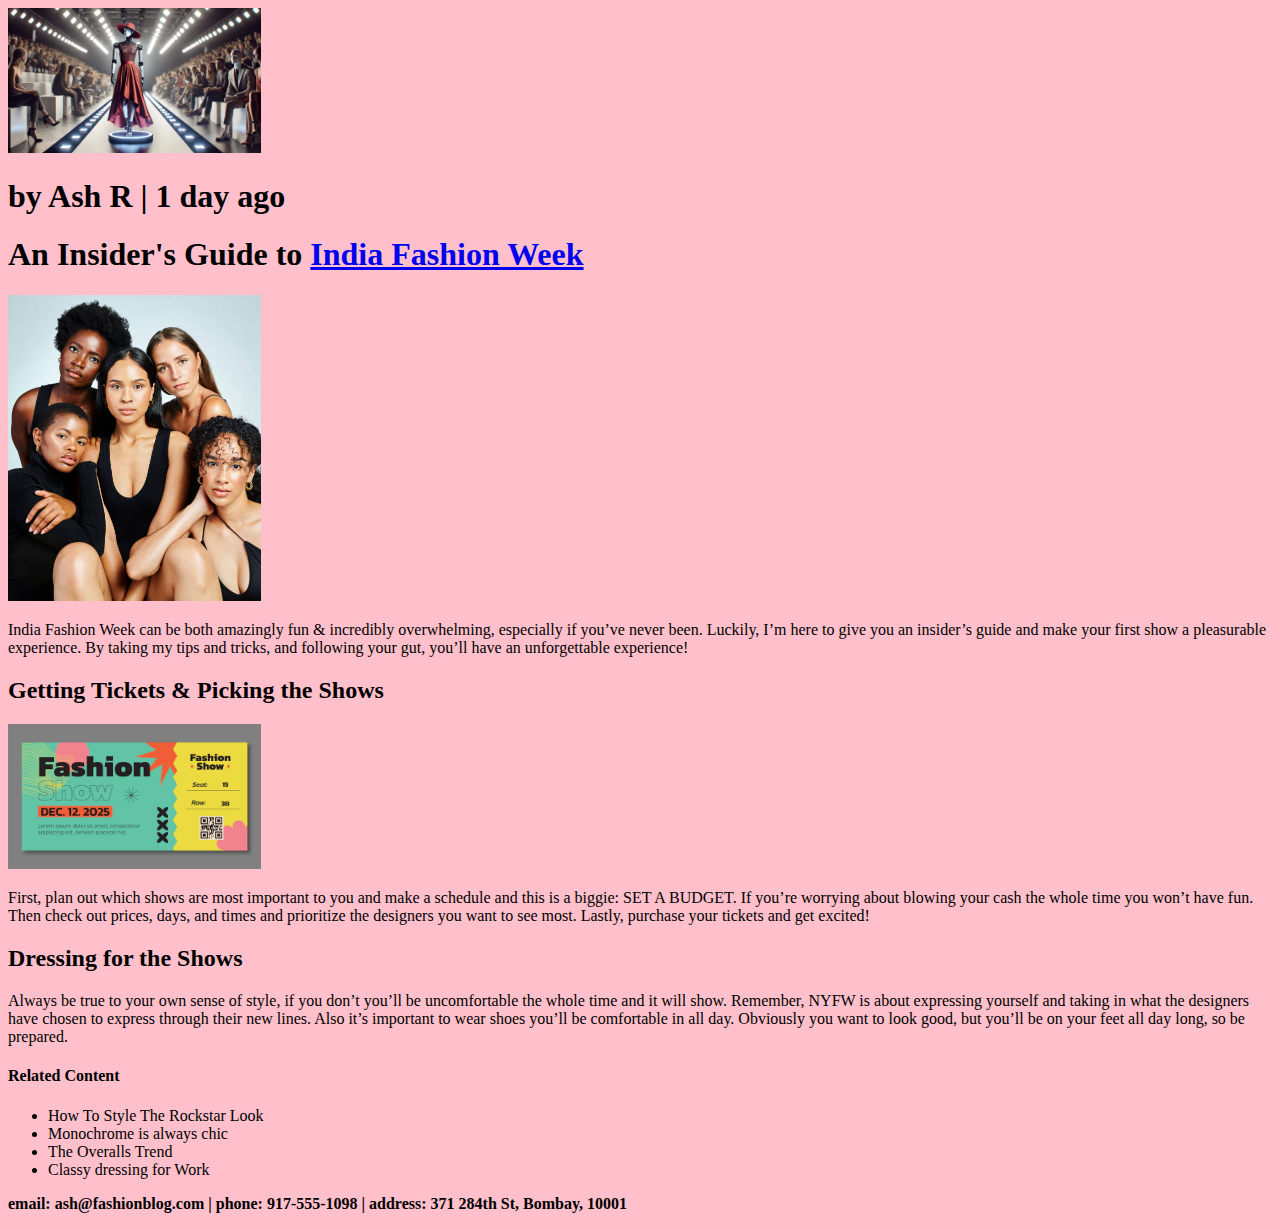
<file: lifestyle and living/index.html>
﻿<!DOCTYPE html>

<html lang="en" xmlns="http://www.w3.org/1999/xhtml">
<head>
    <meta charset="utf-8" />
    <meta name="viewport" content="width=device-width, initial-scale=1.0">
    <title>Lifestyle and Living</title>
</head>
<body style="background-color:pink;">
    <a href="#contact"><img src="images/model.jpeg" style="width:20%;"/></a>
    <h1>by Ash R | 1 day ago</h1>
    <h1>An Insider's Guide to <a href="https://en.wikipedia.org/wiki/India_Fashion_Week" target="_blank">India Fashion Week</a></h1>
    <img src="images/modelgroup.jpg" style="width:20%;" />
    <p>
        India Fashion Week can be both amazingly fun & incredibly overwhelming, especially if you’ve never been.
        Luckily, I’m here to give you an insider’s guide and make your first show a pleasurable experience.
        By taking my tips and tricks, and following your gut, you’ll have an unforgettable experience!
    </p>
    <h2>Getting Tickets & Picking the Shows</h2>
    <img src="images/ticket.avif" style="width:20%;"/>
    <p>
        First, plan out which shows are most important to you and make a schedule and this is a biggie:
        SET A BUDGET. If you’re worrying about blowing your cash the whole time you won’t have fun.
        Then check out prices, days, and times and prioritize the designers you want to see most.
        Lastly, purchase your tickets and get excited!
    </p>
    <h2>Dressing for the Shows</h2>
    <p>
        Always be true to your own sense of style, if you don’t you’ll be uncomfortable the whole time and it will show.
        Remember, NYFW is about expressing yourself and taking in what the designers have chosen to express through
        their new lines. Also it’s important to wear shoes you’ll be comfortable in all day.
        Obviously you want to look good, but you’ll be on your feet all day long, so be prepared.
    </p>
    <h4>Related Content</h4>
    <ul>
        <li>How To Style The Rockstar Look</li>
        <li>Monochrome is always chic</li>
        <li>The Overalls Trend</li>
        <li>Classy dressing for Work</li>
    </ul>
    <div id='contact'>
        <p>
            <strong>email: ash@fashionblog.com | phone: 917-555-1098 | address: 371 284th St, Bombay, 10001</strong>
        </p>
    </div>
</body>
</html>
</file>
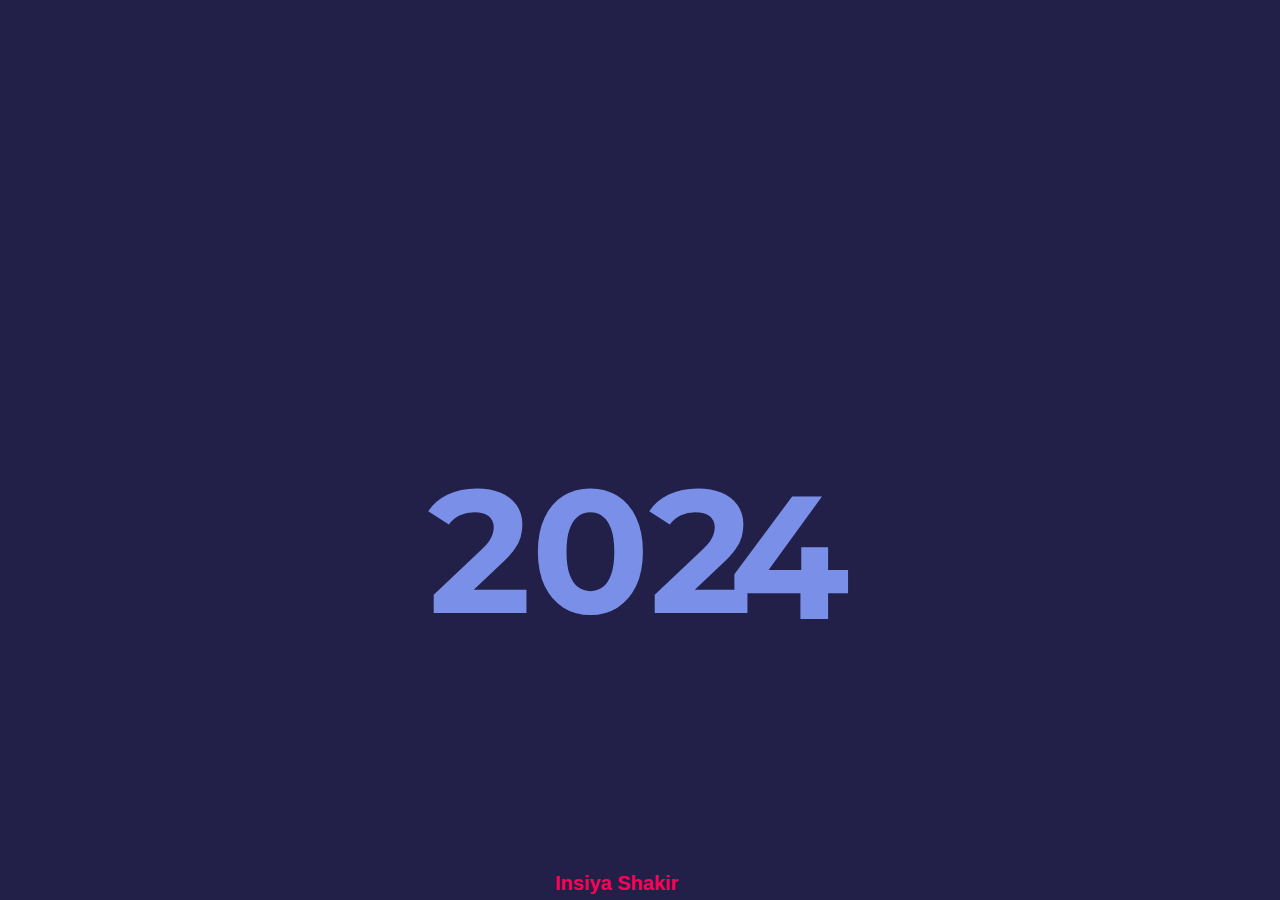
<file: New year project 2025/index.html>
﻿<!DOCTYPE html>

<html lang="en" xmlns="http://www.w3.org/1999/xhtml">
<head>
    <meta charset="utf-8" />
    <meta charset="UTF-8">
    <meta http-equiv="X-UA-Compatible" content="IE=edge">
    <meta name="viewport" content="width=device-width, initial-scale=1.0">
    <title>Happy New Year 2025</title>
    <link rel="stylesheet" href="style.css" />
</head>
<body>
    <div class="watermark">
        <h1> <b style="color: #FF0058;">Insiya Shakir</b> </h1>
    </div>
    <div class="happy">Happy new year</div>
    <div class="new_year">
        <span>202</span>
        <span class="four">4</span>
        <span class="five">5</span>
        <div class="balloon"></div>
    </div>
    <div class="fires">
        <div class="f1">
            <span><i></i></span>
            <span><i></i></span>
            <span><i></i></span>
        </div>
        <div class="f2">
            <span><i></i></span>
            <span><i></i></span>
            <span><i></i></span>
        </div>
        <div class="f3">
            <span><i></i></span>
            <span><i></i></span>
            <span><i></i></span>
        </div>
        <div class="f4">
            <span><i></i></span>
            <span><i></i></span>
            <span><i></i></span>
        </div>
    </div>

</body>
</html>
</file>
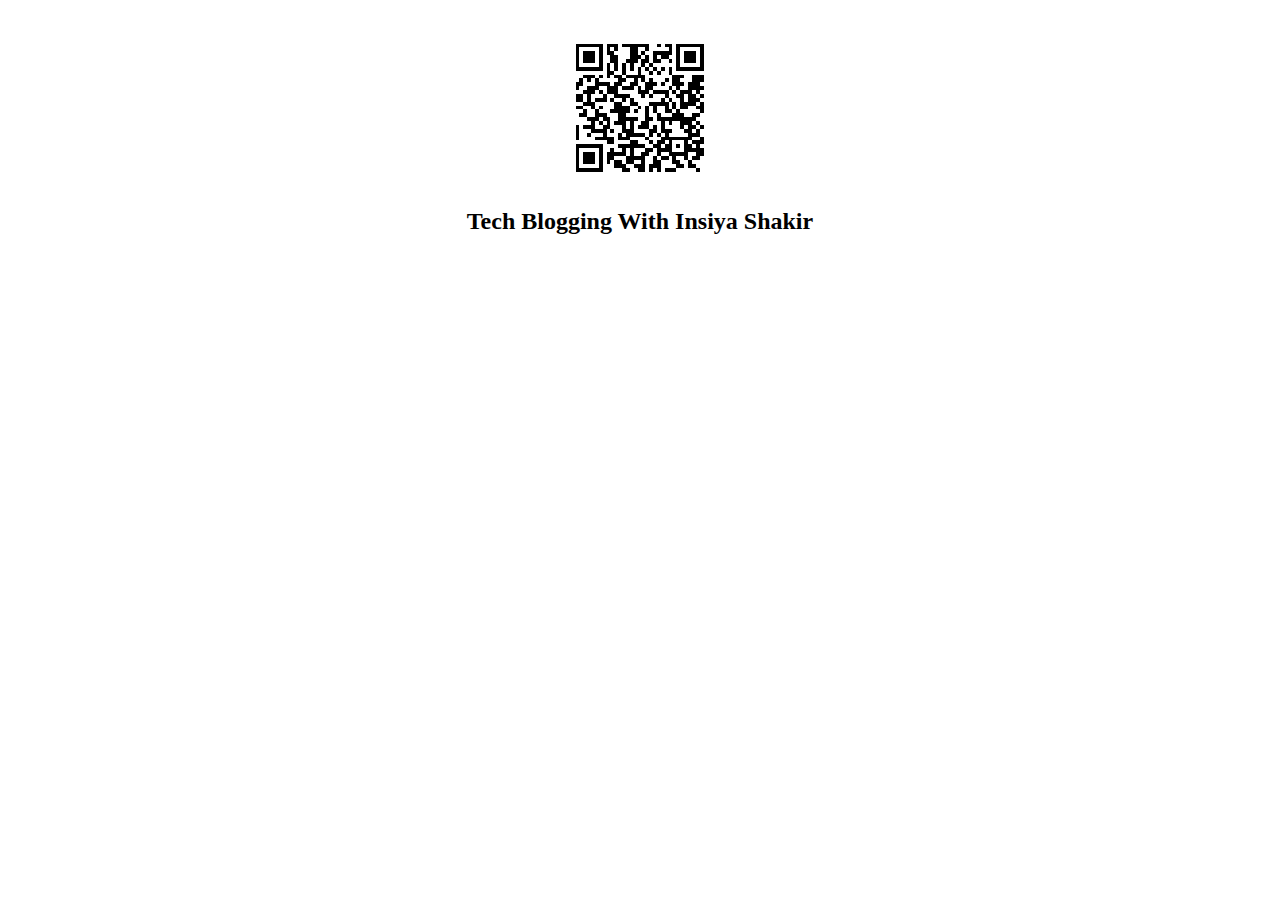
<file: QR-Code/index.html>
﻿<!DOCTYPE html>

<html lang="en" xmlns="http://www.w3.org/1999/xhtml">
<head>
    <meta charset="utf-8" />
    <title>Create QR Code</title>
    <link rel="stylesheet" type="text/css" href="styles.css">
</head>
<body>
    <div id="qrcode">
    </div>
    <h2>Tech Blogging With Insiya Shakir</h2>



    <script src="qrcode.min.js"></script>
    <script src="script.js"></script>

</body>
</html>
</file>
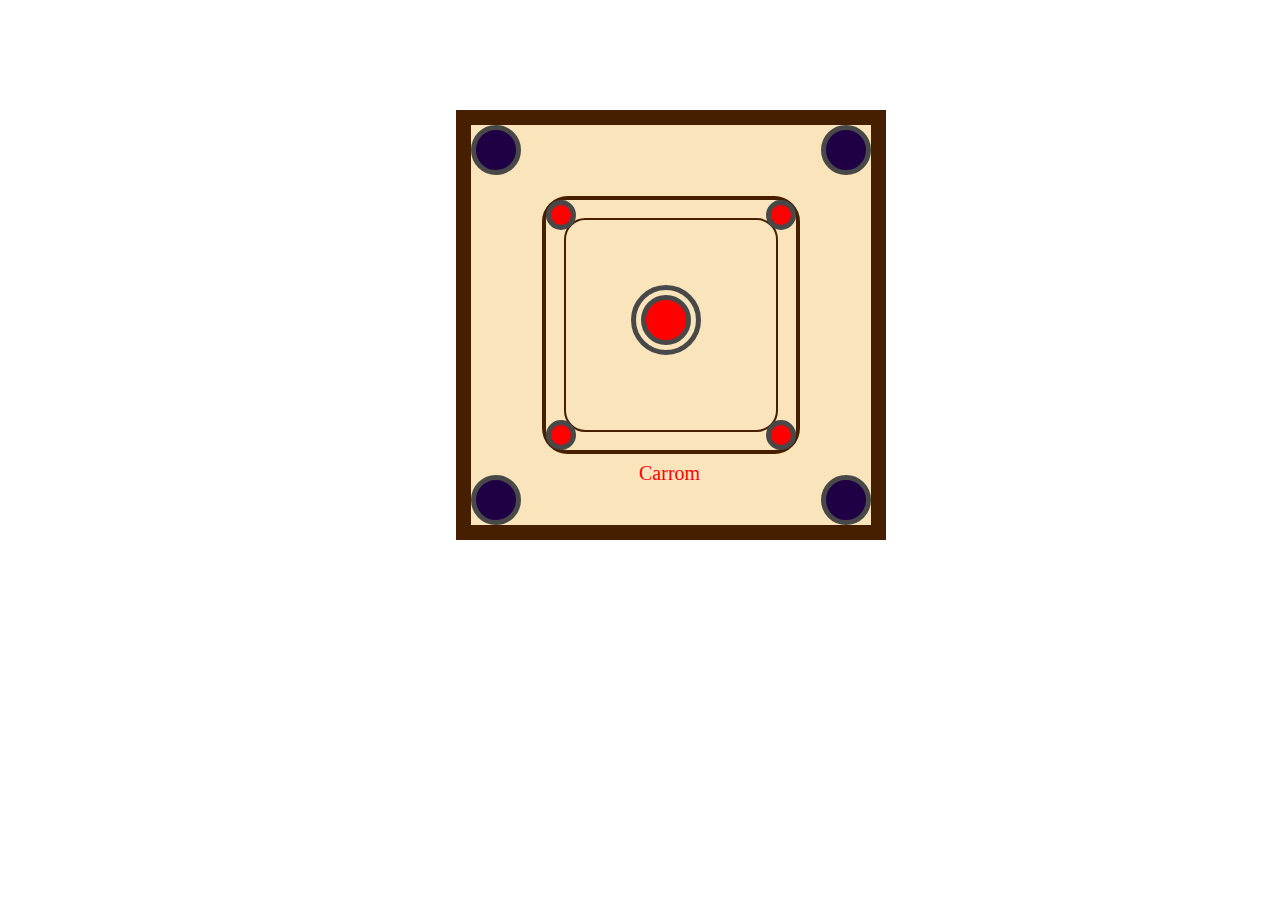
<file: carromboard/carromboard.html>
﻿<!DOCTYPE html>

<html lang="en" xmlns="http://www.w3.org/1999/xhtml">
<head>
    <meta charset="utf-8" />
    <meta name="viewport" content="width=device-width, initial-scale=1.0" />
    <title>Carromboard</title>
    <style>
        html,body{
            width:100%;
            height:100%;
            overflow:hidden;
        }
        .boardBody {
            width: 400px;
            height: 400px;
            border: 15px solid #461F00;
            margin: 8% 35%;
            position: absolute;
            background-color:#F9E4BC;
        }
        .boardBody p{
            position:absolute;
            color:red;
            bottom:5%;
            left:42%;
            font-family:cursive;
            font-size:20px;
        }
        .boardline1 {
            width: 250px;
            height: 250px;
            border: 4px solid #461F00;
            border-radius:10%;
            position:absolute;
            top:50%;
            left:50%;
            transform:translate(-50%,-50%);
        }
        .boardline2 {
            width: 210px;
            height: 210px;
            border: 2px solid #461F00;
            border-radius: 10%;
            position: absolute;
            top: 50%;
            left: 50%;
            transform: translate(-50%,-50%);
        }
        .boardlineTopRightCornerHole {
            width: 10%;
            height: 10%;
            border: 5px solid #484848;
            border-radius: 50%;
            position: absolute;
            top: 75px;
            left: 75px;
            width: 20px;
            height: 20px;
            background-color:red;
        }
        .boardlineTopLeftCornerHole {
            width: 10%;
            height: 10%;
            border: 5px solid #484848;
            border-radius: 50%;
            position: absolute;
            top: 75px;
            right: 75px;
            width: 20px;
            height: 20px;
            background-color: red;
        }
        .boardlineBottomRightCornerHole {
            width: 10%;
            height: 10%;
            border: 5px solid #484848;
            border-radius: 50%;
            position: absolute;
            bottom: 75px;
            left: 75px;
            width: 20px;
            height: 20px;
            background-color:red;
        }
        .boardlineBottomleftCornerHole {
            width: 10%;
            height: 10%;
            border: 5px solid #484848;
            border-radius: 50%;
            position: absolute;
            bottom: 75px;
            right: 75px;
            width: 20px;
            height: 20px;
            background-color: red;
        }
        .topLeftCornerHole {
            width: 10%;
            height: 10%;
            border: 5px solid #484848;
            border-radius: 50%;
            position: absolute;
            top: 0;
            right: 0;
            width: 40px;
            height: 40px;
            background-color: #1F0045
        }
        .topRightCornerHole {
            position: absolute;
            top: 0;
            left: 0;
            width: 40px;
            height: 40px;
            border: 5px solid #484848;
            border-radius: 50%;
            background-color: #1F0045;
        }
        .bottomRightCornerHole {
            width: 10%;
            height: 10%;
            border: 5px solid #484848;
            border-radius: 50%;
            position: absolute;
            bottom: 0;
            left: 0;
            width: 40px;
            height: 40px;
            background-color: #1F0045
        }
        .bottomLeftCornerHole {
            width: 10%;
            height: 10%;
            border: 5px solid #484848;
            border-radius: 50%;
            position: absolute;
            bottom: 0;
            right: 0;
            width: 40px;
            height: 40px;
            background-color: #1F0045
        }
        .centerHole1 {
            width: 10%;
            height: 10%;
            border: 5px solid #484848;
            border-radius: 50%;
            position: absolute;
            top: 42.5%;
            left: 42.5%;
            background-color: red;
        }
        .centerHole2 {
            width: 15%;
            height: 15%;
            border: 5px solid #484848;
            border-radius: 50%;
            position: absolute;
            top: 40%;
            left: 40%;
        }
    </style>
</head>
<body>
    <div class="boardBody">
        <p>Carrom</p>
        <div class="boardline1"></div>
        <div class="boardline2"></div>
        <div class="boardlineTopRightCornerHole"></div>
        <div class="boardlineTopLeftCornerHole"></div>
        <div class="boardlineBottomRightCornerHole"></div>
        <div class="boardlineBottomleftCornerHole"></div>
        <div class="topRightCornerHole"></div>
        <div class="topLeftCornerHole"></div>
        <div class="bottomRightCornerHole"></div>
        <div class="bottomLeftCornerHole"></div>
        <div class="centerHole1"></div>
        <div class="centerHole2"></div>
    </div>

</body>
</html>
</file>
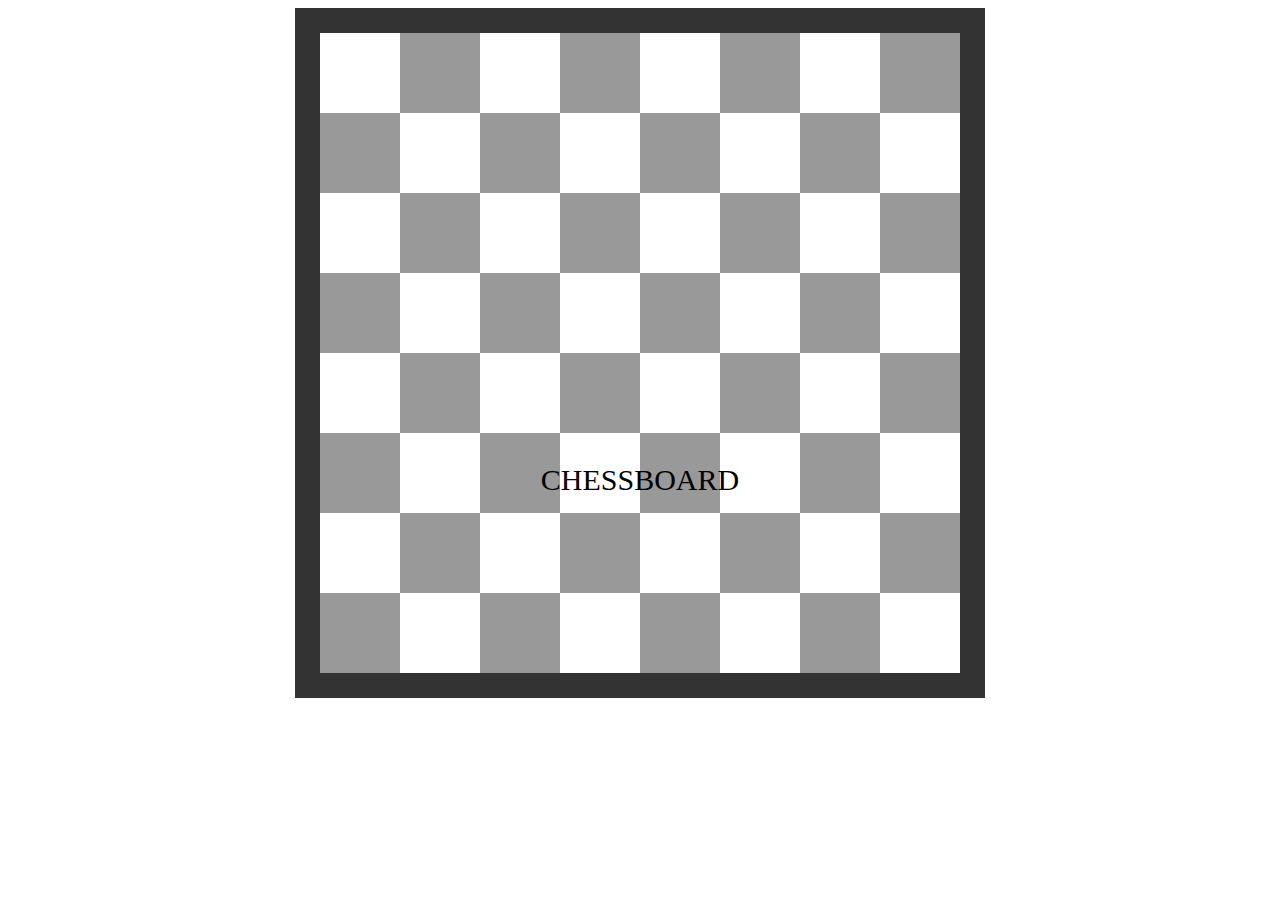
<file: chessboard/Chessboard.html>
﻿<!DOCTYPE html>

<html lang="en" xmlns="http://www.w3.org/1999/xhtml">
<head>
    <meta charset="utf-8" />
    <meta name="viewport" content="width=device-width, initial-scale=1.0">
    <title>ChessBoard</title>
    <style>
        .boardContainer {
            width: 640px;
            height: 640px;
            margin: 0 auto;
            border: 25px solid #333;
        }
        .boardContainer p{
            position:absolute;
            top:50%;
            left:50%;
            transform:translate(-50%, -50%);
            font-size:30px;
            /*text-shadow:1px 5px;*/
            font-family:'Times New Roman', Times, serif;
        }
        .blackCell {
            float: left;
            width: 80px;
            height: 80px;
            background-color: #999;
            font-size: 50px;
            text-align: center;
            display: table-cell;
            vertical-align: middle;
        }
        .whiteCell {
            float: left;
            width: 80px;
            height: 80px;
            background-color: #fff;
            font-size: 50px;
            text-align: center;
            display: table-cell;
            vertical-align: middle;
        }
    </style>
</head>
<body>
    <div class="boardContainer">
        <p>CHESSBOARD</p>
        <!-- 1st Row -->
        <div class="whiteCell"></div>
        <div class="blackCell"></div>
        <div class="whiteCell"></div>
        <div class="blackCell"></div>
        <div class="whiteCell"></div>
        <div class="blackCell"></div>
        <div class="whiteCell"></div>
        <div class="blackCell"></div>

        <!-- 2nd Row-->
        <div class="blackCell"></div>
        <div class="whiteCell"></div>
        <div class="blackCell"></div>
        <div class="whiteCell"></div>
        <div class="blackCell"></div>
        <div class="whiteCell"></div>
        <div class="blackCell"></div>
        <div class="whiteCell"></div>

        <!-- 3th Row-->
        <div class="whiteCell"></div>
        <div class="blackCell"></div>
        <div class="whiteCell"></div>
        <div class="blackCell"></div>
        <div class="whiteCell"></div>
        <div class="blackCell"></div>
        <div class="whiteCell"></div>
        <div class="blackCell"></div>

        <!-- 4st Row-->
        <div class="blackCell"></div>
        <div class="whiteCell"></div>
        <div class="blackCell"></div>
        <div class="whiteCell"></div>
        <div class="blackCell"></div>
        <div class="whiteCell"></div>
        <div class="blackCell"></div>
        <div class="whiteCell"></div>

        <!-- 5th Row-->
        <div class="whiteCell"></div>
        <div class="blackCell"></div>
        <div class="whiteCell"></div>
        <div class="blackCell"></div>
        <div class="whiteCell"></div>
        <div class="blackCell"></div>
        <div class="whiteCell"></div>
        <div class="blackCell"></div>

        <!-- 6th Row-->
        <div class="blackCell"></div>
        <div class="whiteCell"></div>
        <div class="blackCell"></div>
        <div class="whiteCell"></div>
        <div class="blackCell"></div>
        <div class="whiteCell"></div>
        <div class="blackCell"></div>
        <div class="whiteCell"></div>

        <!-- 7th Row-->
        <div class="whiteCell"></div>
        <div class="blackCell"></div>
        <div class="whiteCell"></div>
        <div class="blackCell"></div>
        <div class="whiteCell"></div>
        <div class="blackCell"></div>
        <div class="whiteCell"></div>
        <div class="blackCell"></div>

        <!-- 8th Row-->
        <div class="blackCell"></div>
        <div class="whiteCell"></div>
        <div class="blackCell"></div>
        <div class="whiteCell"></div>
        <div class="blackCell"></div>
        <div class="whiteCell"></div>
        <div class="blackCell"></div>
        <div class="whiteCell"></div>

    </div>
    
</body>
</html>
</file>
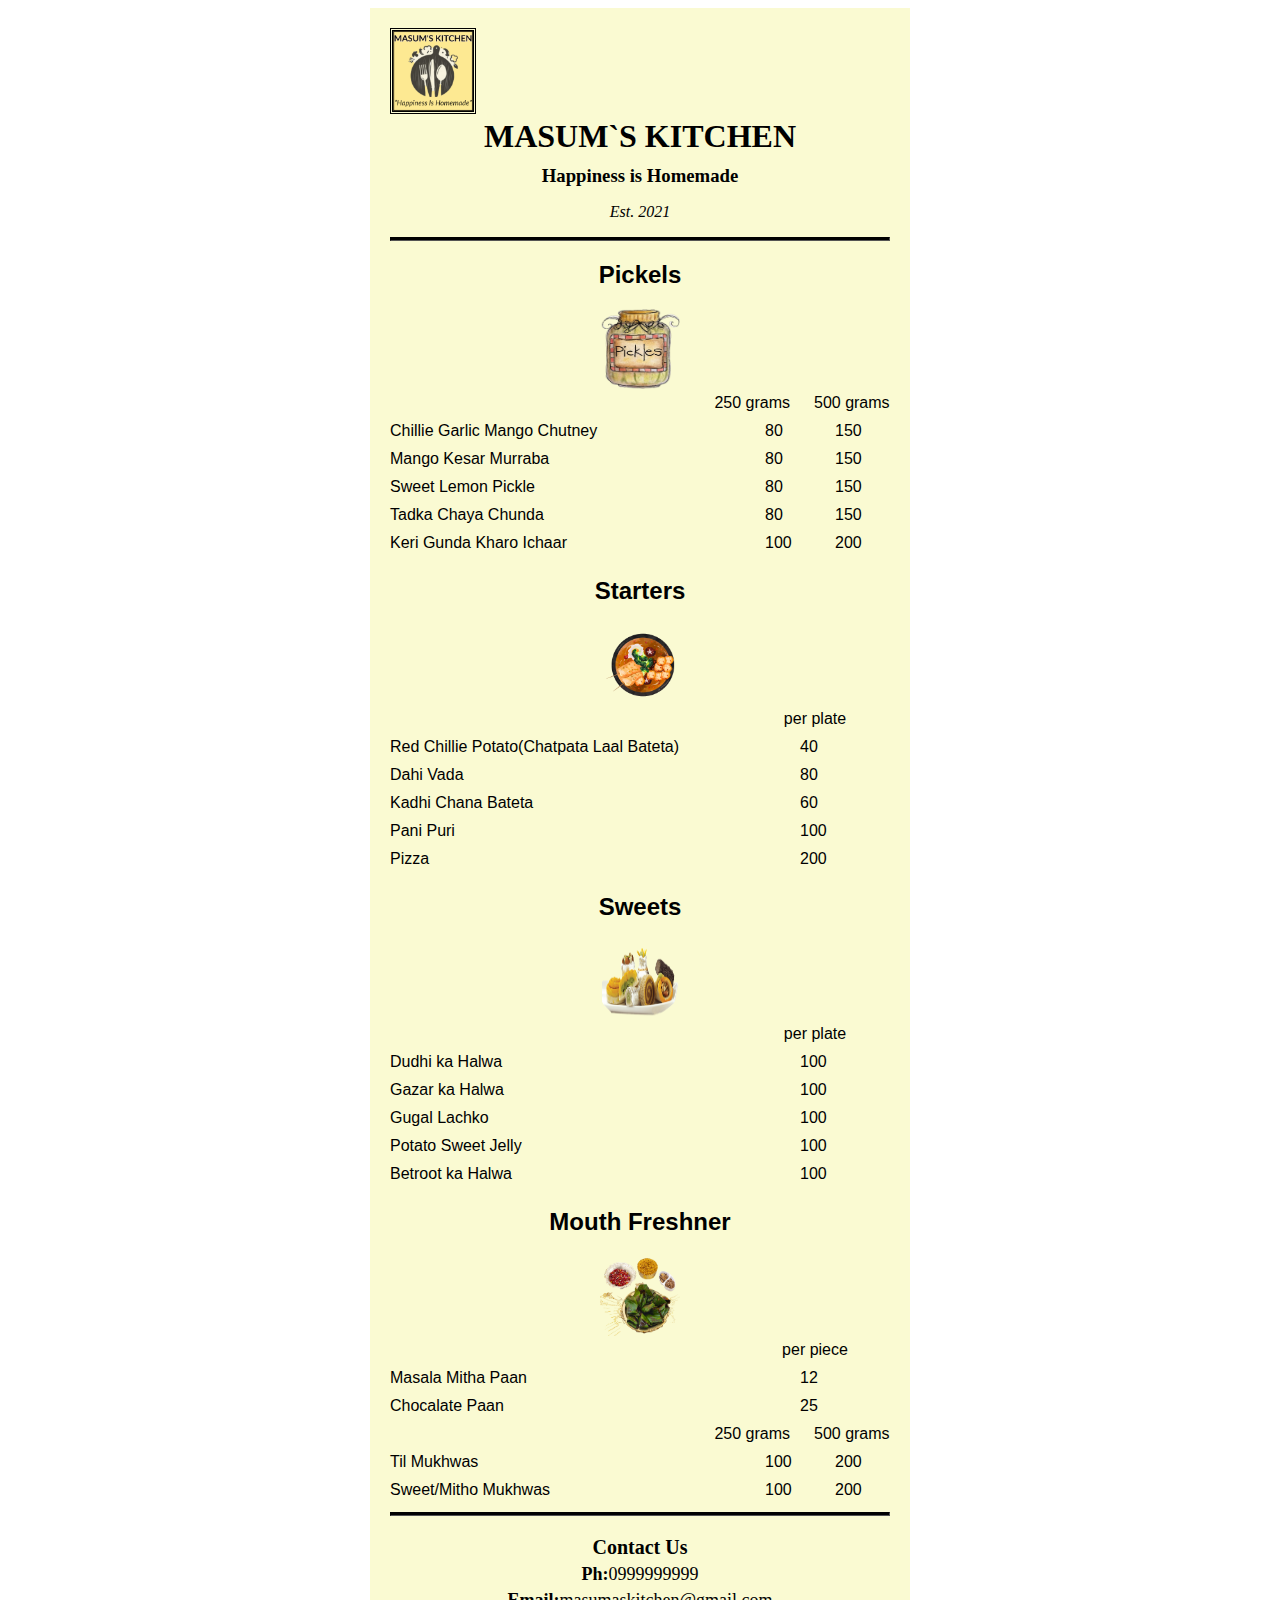
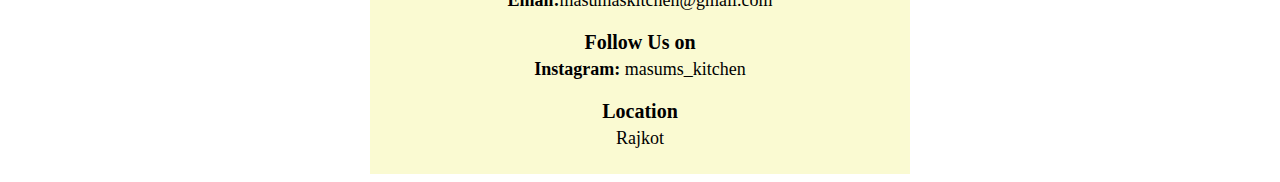
<file: html-css-kitchen-menu/mkmenucard.html>
﻿<!DOCTYPE html>

<html lang="en" xmlns="http://www.w3.org/1999/xhtml">
<head>
    <meta charset="utf-8" />
    <meta name="viewport" content="width=device-width,initial-scale=1.0" />
    <title>Masum`s Kitchen Menu</title>
    <link rel="stylesheet" href="mkmenucard.css" />
</head>
<body>
    <div class="menu">
        <header>
            <img class="img-header" src="images/MKLogo.png" alt="Masums Kitchen logo" />
            <h1>MASUM`S KITCHEN</h1>
            <h3>Happiness is Homemade</h3>
            <p class="established">Est. 2021</p>
        </header>
        <hr />
        <main>
            <!--Pickels details-->
            <section>
                <h2>Pickels</h2>
                <img class="icons" src="images/pickless.png" alt="pickle icon" />
                <article class="items">
                    <p class="quantity1">250 grams</p><p class="quantity2">500 grams</p>
                </article>
                <article class="items">
                    <p class="pickels">Chillie Garlic Mango Chutney</p><p class="price250">80</p><p class="price500">150</p>
                </article>
                <article class="items">
                    <p class="pickels">Mango Kesar Murraba</p><p class="price250">80</p><p class="price500">150</p>
                </article>
                <article class="items">
                    <p class="pickels">Sweet Lemon Pickle</p><p class="price250">80</p><p class="price500">150</p>
                </article>
                <article class="items">
                    <p class="pickels">Tadka Chaya Chunda</p><p class="price250">80</p><p class="price500">150</p>
                </article>
                <article class="items">
                    <p class="pickels">Keri Gunda Kharo Ichaar</p><p class="price250">100</p><p class="price500">200</p>
                </article>
            </section>

            <!--Starters details-->
            <section>
                <h2>Starters</h2>
                <img class="icons" src="images/starterss.png" alt="starters icon" />
                <article class="items">
                    <p class="quantity3">per plate</p>
                </article>
                <article class="items">
                    <p class="starters">Red Chillie Potato(Chatpata Laal Bateta)</p><p class="priceperplate">40</p>
                </article>
                <article class="items">
                    <p class="starters">Dahi Vada</p><p class="priceperplate">80</p>
                </article>
                <article class="items">
                    <p class="starters">Kadhi Chana Bateta</p><p class="priceperplate">60</p>
                </article>
                <article class="items">
                    <p class="starters">Pani Puri</p><p class="priceperplate">100</p>
                </article>
                <article class="items">
                    <p class="starters">Pizza</p><p class="priceperplate">200</p>
                </article>
            </section>

            <!--Sweets details-->
            <section>
                <h2>Sweets</h2>
                <img class="icons" src="images/sweets.png" alt="sweets icon" />
                <article class="items">
                    <p class="quantity3">per plate</p>
                </article>
                <article class="items">
                    <p class="sweets">Dudhi ka Halwa</p><p class="priceperplate">100</p>
                </article>
                <article class="items">
                    <p class="sweets">Gazar ka Halwa</p><p class="priceperplate">100</p>
                </article>
                <article class="items">
                    <p class="sweets">Gugal Lachko</p><p class="priceperplate">100</p>
                </article>
                <article class="items">
                    <p class="sweets">Potato Sweet Jelly </p><p class="priceperplate">100</p>
                </article>
                <article class="items">
                    <p class="sweets">Betroot ka Halwa</p><p class="priceperplate">100</p>
                </article>
            </section>

            <!--Mouth freshners detail-->
            <section>
                <h2>Mouth Freshner</h2>
                <img class="icons" src="images/mfreshner.png" alt="mfreshner icon" />
                <article class="items">
                    <p class="quantity3">per piece</p>
                </article>
                <article class="items">
                    <p class="mfreshner">Masala Mitha Paan</p><p class="priceperplate">12</p>
                </article>
                <article class="items">
                    <p class="mfreshner">Chocalate Paan</p><p class="priceperplate">25</p>
                </article>
                <article class="items">
                    <p class="quantity1">250 grams</p><p class="quantity2">500 grams</p>
                </article>
                <article class="items">
                    <p class="mfreshner">Til Mukhwas</p><p class="price250">100</p><p class="price500">200</p>
                </article>
                <article class="items">
                    <p class="mfreshner">Sweet/Mitho Mukhwas</p><p class="price250">100</p><p class="price500">200</p>
                </article>
            </section>
        </main>
        <hr />

        <!--Contact Details-->
        <footer>
            <p class="contactus">Contact Us</p>
            <p class="contact"><strong>Ph:</strong>0999999999</p>
            <p class="contact"><strong>Email:</strong>masumaskitchen@gmail.com</p>
            <p class="contactus">Follow Us on</p>
            <p class="contact"><strong>Instagram:</strong> masums_kitchen</p>
            <p class="contactus">Location</p>
            <p class="contact">Rajkot</p>
        </footer>
    </div>
    
   </body>
</html>
</file>
<file: New year project 2025/style.css>
﻿@import url('https://fonts.googleapis.com/css?family=Montserrat:700|Pacifico');

*, *:after, *:before {
    box-sizing: border-box;
    margin: 0;
    padding: 0;
    -webkit-transition: all 100ms ease-in;
    transition: all 100ms ease-in;
}
html {
    background: #222048;
}
.happy {
    width: 100%;
    font-family: 'Pacifico', cursive;
    font-size: 100px;
    font-weight: 700;
    color: #f48fb1;
    text-align: center;
    position: absolute;
    top: 50%;
    opacity: 0;
    animation: happy_days 2s ease-in-out 7s forwards;
}
.new_year {
    position: absolute;
    top: 0;
    left: 0;
    width: 100%;
    height: 100%;
    display: flex;
    flex-direction: row;
    justify-content: center;
    align-items: center;
    overflow: hidden;
    padding: 200px 100px 0px 0px;
}
.new_year>span {
    font-family: 'Montserrat', sans-serif;
    font-size: 175px;
    font-weight: 700;
    color: #7a8fe8;
}
span.four {
    position: absolute;
    top: 50%;
    right: 50%;
    margin-right: -210px;
    animation: year_2024 5s ease-in-out 5s forwards;
}
span.five{
    position: absolute;
    right: 0%;
    margin-right: -237px;
    animation: year_2025 6s ease-in-out forwards;
}
span.five:before {
    content: '';
    width: 0px;
    height: 6px;
    display: block;
    border-radius: 3px;
    background: #7a8fe8;
    transform: rotate(0deg);
    transform-origin: left top;
    position: absolute;
    top: 55px;
    left: 10px;
    z-index: -1;
    animation: delivery_balloon 1s ease-in-out 4s;
}
.balloon {
    width: 100px;
    height: 100px;
    display: block;
    background: #e8d57a;
    border-radius: 50%;
    position: absolute;
    top: 50%;
    margin-top: -165px;
    right: 0%;
    margin-right: -200px;
    animation: undelivery_balloon 10s ease-in-out forwards;
}
.balloon:before {
    content: '';
    width: 0;
    height: 0;
    border-style: solid;
    border-width: 0 10px 20px 10px;
    border-color: transparent transparent #b19b32 transparent;
    position: absolute;
    left: 50%;
    margin-left: -10px;
    bottom: -10px;
    z-index: -1;
}
.balloon:after {
    content: '';
    width: 4px;
    height: 100px;
    display: block;
    background: #fff;
    border-radius: 0px 0px 3px 3px;
    position: absolute;
    left: 50%;
    margin-left: -2px;
    bottom: -110px;
}
.fires {
    width: 100%;
    height: 100%;
    display: block;
    position: absolute;
    top: 0;
    left: 0;
    overflow: hidden;
}
.fires > div {
    border: 2px solid #fff;
    position: absolute;
    opacity: 0;
    animation: free_fires 1.5s ease-in-out 8s forwards;
}
.fires > div.f1 {
    left: 20%;
    top: 40%;
}
.fires > div.f2 {
    left: 15%;
    top: 70%;
}

.fires > div.f3 {
    right: 20%;
    top: 40%;
}

.fires > div.f4 {
    right: 15%;
    top: 70%;
}
.fires > div span {
    width: 6px;
    height: 6px;
    display: block;
    position: absolute;
    top: 0;
    left: 0;
    opacity: 0;
    animation: fires_crackers 0.5s ease-in-out 9s forwards;
}

.fires > div span:nth-child(1) {
        transform: rotate(0deg);
}
.fires > div span:nth-child(2) {
        transform: rotate(120deg);
}
.fires > div span:nth-child(3) {
        transform: rotate(240deg);
}
.fires > div span:before {
        content: '';
        width: 2px;
        height: 50px;
        display: block;
        background: #f5cc06;
        position: absolute;
        top: -60px;
        left: 2px;
    }

.fires > div span:after {
        content: '';
        width: 2px;
        height: 50px;
        display: block;
        background: #f5cc06;
        position: absolute;
        bottom: -60px;
        left: 2px;
}

.fires > div span i:before {
        content: '';
        width: 3px;
        height: 3px;
        display: block;
        border-radius: 50%;
        background: #fff;
        position: absolute;
        top: -15px;
        left: 10px;
}

.fires > div span i:after {
        content: '';
        width: 3px;
        height: 3px;
        display: block;
        border-radius: 50%;
        background: #fff;
        position: absolute;
        top: -15px;
        right: 10px;
}
@keyframes happy_days {
        0% {
            margin-top: 0px;
            opacity: 0;
        }

        100% {
            margin-top: -200px;
            opacity: 1;
        }
}
@keyframes year_2024 {
    0% {
        top: 50%;
    }

    100% {
        top: -100%;
    }
}
@keyframes year_2025 {
    0% {
        right: 0%;
    }

    66.6666% {
        right: 50%;
        margin-right: -300px;
    }

    90% {
        right: 50%;
        margin-right: -300px;
    }

    100% {
        right: 50%;
    }
}
@keyframes delivery_balloon {
    0% {
        transform: rotate(-30deg);
        width: 40px;
    }

    100% {
        transform: rotate(-150deg);
        width: 70px;
    }
}
@keyframes undelivery_balloon {
    0% {
        right: 0%;
    }

    40% {
        right: 50%;
        margin-right: -300px;
    }

    50% {
        right: 50%;
        margin-right: -200px;
        top: 50%;
    }

    100% {
        top: -100%;
        right: 50%;
    }
}
@keyframes free_fires {
    0% {
        margin-top: 100%;
        opacity: 0;
        width: 2px;
        height: 30px;
        display: block;
        border-radius: 50%;
    }

    75% {
        margin-top: 0%;
        opacity: 1;
        width: 2px;
        height: 30px;
        display: block;
        border-radius: 50%;
    }

    80% {
        margin-top: 0px;
        margin-left: 0px;
        opacity: 1;
        width: 10px;
        height: 10px;
        display: block;
        border-radius: 50%;
        transform: scale(0.2);
    }

    100% {
        opacity: 1;
        width: 10px;
        height: 10px;
        display: block;
        border-radius: 50%;
        transform: scale(1);
    }
}
@keyframes fires_crackers {
    0% {
        opacity: 0;
    }

    100% {
        opacity: 1;
    }
}
.watermark {
    position: absolute;
    display: flex;
    justify-content: center;
    align-items:center;
    bottom:5px;
    right: 47%;
}
.watermark h1 {
    font-family: "Franklin Gothic Medium", "Arial Narrow", Arial, sans-serif;
    font-size: 20px;
   
 }
</file>
<file: QR-Code/styles.css>
﻿html,body{
    height:100%;

}

#qrcode {
    height: 200px;
    display: flex;
    align-items: center;
    justify-content: center;
}


h2{
   text-align:center;
   margin:auto;
}
</file>
<file: html-css-kitchen-menu/mkmenucard.css>
﻿h1 {
    margin-top: 0px;
    margin-bottom: 10px
}
h2 {
    font-family: Arial;
}
h3 {
    margin-top: 5px;
    margin-bottom: 5px;
}
.established {
    font-style:italic;
}
.img-header{
    width: 80px;
    height: 80px;
    margin:auto;
    border:double;
    
}

h1,h2,h3,p{
    text-align: center;
}
.menu {
    background-color: lightgoldenrodyellow;
    width: 80%;
    margin-left: auto;
    margin-right: auto;
    padding: 20px;
    max-width: 500px;
}
.icons {
    display: block;
    margin-left: auto;
    margin-right: auto;
    width:80px;
    height:80px;
}
.items p {
    display: inline-block;
    margin-top: 5px;
    margin-bottom: 5px;
    font-family: Arial;
}

.quantity1 {
    text-align: right;
    width: 80%;
    display: inline-block;
    margin-right:24px;
}
.quantity2 {
    text-align: right;
}
.quantity3{
    text-align: center;
    width: 120%;
    display: inline-block;
    margin-left:25%;

}
.pickels, .starters, .sweets, .mfreshner {
    text-align: left;
    width: 75%;
}
.price250 {
    text-align: left;
    margin-right:20px;
    width:0;
}
.price500 {
    text-align: center;
    margin-left:50px;
} 
.priceperplate{
    text-align:center;
    margin-left:35px;
}
hr{
    height: 2px;
    background-color: black;
    border-color:black;
}

/*FOOTER*/
.contactus{
    font-size:20px;
    font-weight:bold;
    margin-bottom: 5px;
}
.contact{
    font-size:18px;
    margin-top:5px;
    margin-bottom:5px;
}
</file>
